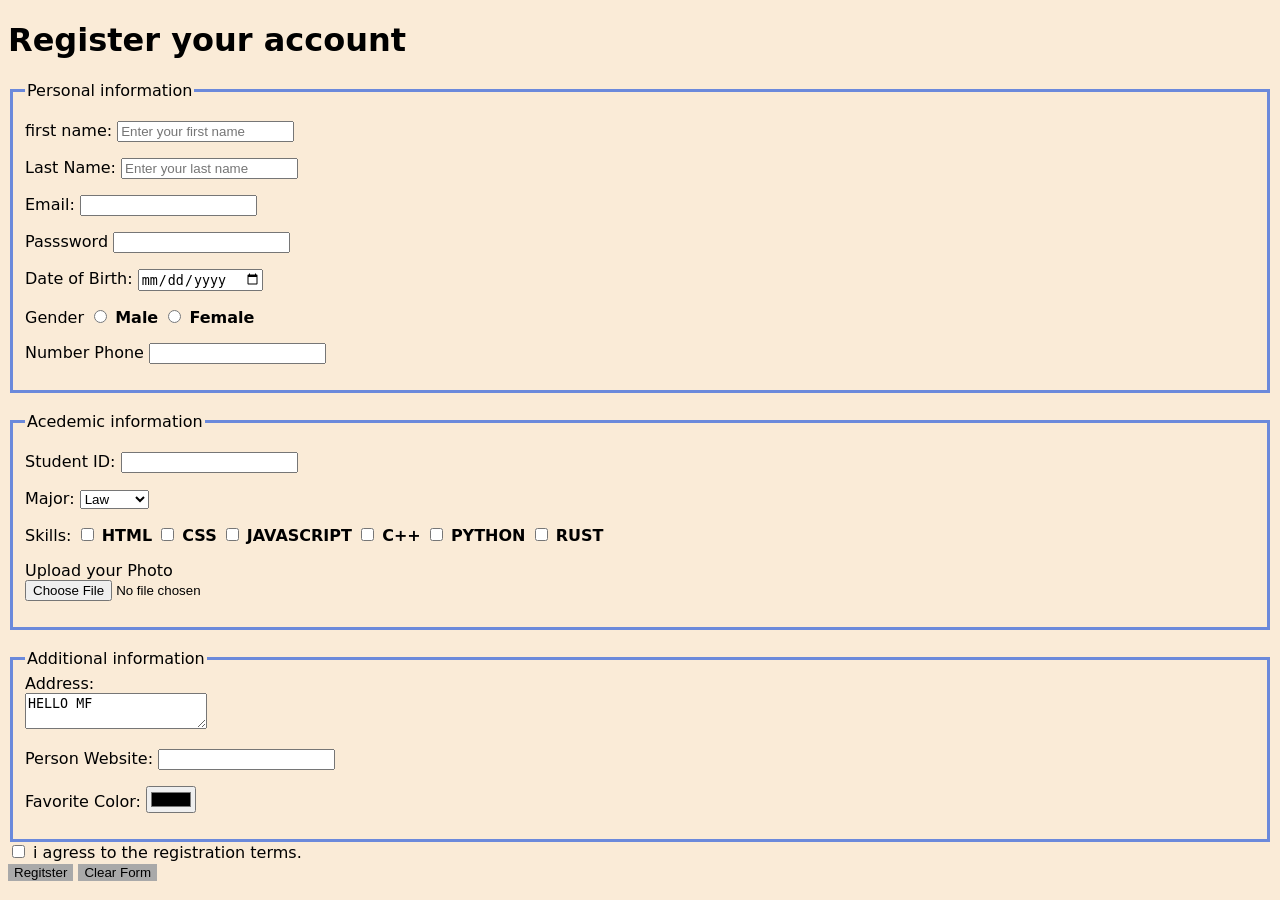
<file: index.html>
<!DOCTYPE html>
<html lang="en">
<head>
    <meta charset="UTF-8">
    <meta name="viewport" content="width=device-width, initial-scale=1.0">
    <link rel="stylesheet" href="style.css">
    <title>Regitster</title>
    
</head>
<body>
    <h1>Register your account</h1>
    <form action="index3.html">
        <fieldset>
            <legend>Personal information</legend>
            <p>
                <label for="fname">first name: </label> 
                <input type="text" name="fname" id="fname" placeholder="Enter your first name"> <br>
            </p>
            <p>
                <label for="lname">Last Name: </label>
                <input type="text" name="lname" id="lname" placeholder="Enter your last name"><br>
            <p>
            <p>
                <label for="email">Email: </label>
                <input type="email" name="email" id="email"><br>
            </p>
            <p>
                <label for="password">Passsword</label>
                <input type="password" name="password" id="password"><br>
            </p>
            <p>
                <label for="dob">Date of Birth: </label>
                <input type="date" name="dob" id="dob">
            </p>
            <p>
                <label for="gender">Gender</label>
                <input type="radio" name="gender" id="gender"> <b>Male</b>
                <input type="radio" name="gender" id="gender"> <b>Female</b>
            </p>
            <p>
                <label for="phone">Number Phone</label>
                <input type="tel" name="phone" id="phone">
            </p>
        </fieldset>
        <br>
        <fieldset>
            <legend>Acedemic information</legend>
            <p>
                <label for="sdid">Student ID: </label>
                <input type="number" name="number" id="number">
            </p>
            <p>
                <label for="major">Major: </label>
                <select>
                    <option value="law">Law</option>
                    <option value="it">IT</option>
                    <option value="math">Math</option>
                    <option value="khmer">Khmer</option>
                    <option value="english">English</option>
                    <option value="tourism">Tourism</option>
                </select>
            </p>
            <p>
                <label for="skill">Skills: </label>
                <input type="checkbox" name="html" id="html"> <b>HTML</b>
                <input type="checkbox" name="css" id="css"> <b>CSS</b>
                <input type="checkbox" name="javascript" id="javascript"> <b>JAVASCRIPT</b>
                <input type="checkbox" name="c++" id="c++"> <b>C++</b>
                <input type="checkbox" name="python" id="python"> <b>PYTHON</b>
                <input type="checkbox" name="rust" id="rust"> <b>RUST</b>
            </p>
            <p>
                <label for="photo">Upload your Photo</label> <br>
                <input type="file" name="photo" id="photo">
            </p>
        </fieldset>
        <br>

        <fieldset >
            <legend>Additional information</legend>
            <label for="address">Address: </label> <br>
            <textarea name="address" id="address">HELLO MF</textarea>
            <p>
                <label for="web">Person Website:</label>
                <input type="text" name="web" id="web">
            </p>
            <p>
                <label for="color">Favorite Color: </label>
                <input type="color" name="color" id="color">
            </p>
        </fieldset>

        <input type="checkbox" name="check" id="check"> i agress to the registration terms.
        <br>
        <button type="submit" >Regitster</button>
        <button type="reset" >Clear Form</button>

    </form>
</body>
</html>
</file>
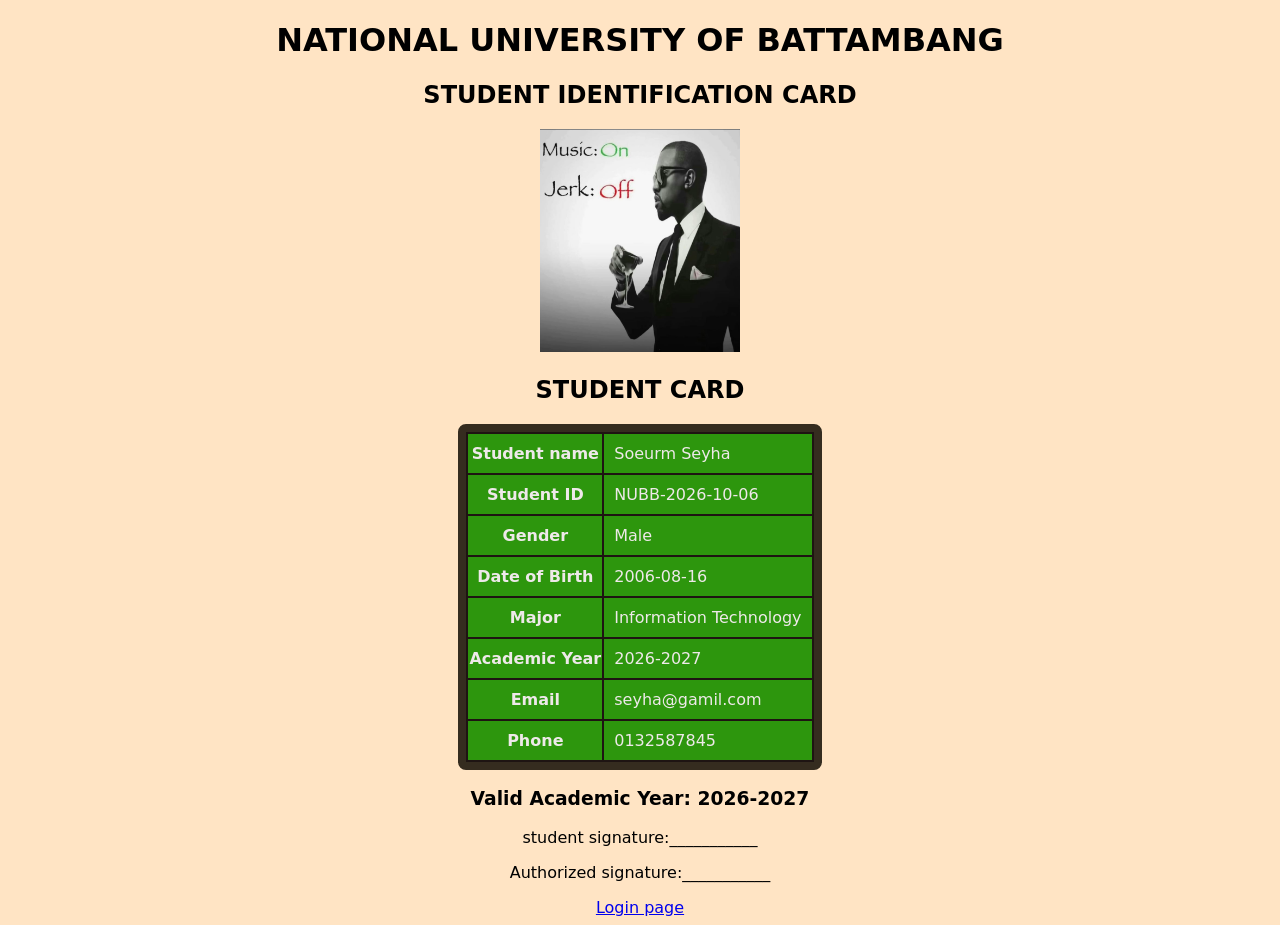
<file: index3.html>
<!DOCTYPE html>
<html lang="en">
<head>
    <meta charset="UTF-8">
    <meta name="viewport" content="width=device-width, initial-scale=1.0">
    <title>Student Card</title>
    <link rel="stylesheet" href="style3.css">
</head>
<body>

    <center>
        <h1>
            NATIONAL UNIVERSITY OF BATTAMBANG
        </h1>
        <h2>
            STUDENT IDENTIFICATION CARD
       </h2>
        <div class="me">
        <img src="ec74ef0ccef85df4409f3de1aecfcaaf.jpg" alt="me" width="200">
        </div>
        <h2>STUDENT CARD</h2>
        <table >
            <tr>
                <th>Student name</th>
                <td>Soeurm Seyha</td>
            </tr>
            <tr>
            <th>Student ID</th>
            <td>NUBB-2026-10-06</td>
            </tr>
            <tr>
            <th>Gender</th>
            <td>Male</td>
            </tr>
            <tr>
            <th>Date of Birth</th>
            <td>2006-08-16</td>
            </tr>
            <tr>
            <th>Major</th>
            <td>Information Technology</td>
            </tr>
            <tr>
            <th>Academic Year</th>
            <td>2026-2027</td>
            </tr>
            <tr>
            <th>Email</th>
            <td>seyha@gamil.com</td>
            </tr>
            <tr>
            <th>Phone</th>
            <td>0132587845</td>
            </tr>
        </table>
        <h3>Valid Academic Year: 2026-2027</h3>
        <p>student signature:___________</p>
        <p>Authorized signature:___________</p>
        <a href="index.html">Login page</a>
    </center>
    
</body>
</html>
</file>
<file: style.css>
body {
    font-family: system-ui, -apple-system, BlinkMacSystemFont, 'Segoe UI', Roboto, Oxygen, Ubuntu, Cantarell, 'Open Sans', 'Helvetica Neue', sans-serif;
    background-color: antiquewhite;
    
}

fieldset {
    border: 3px solid rgb(107, 137, 219);
}

button {
    border: none;
    background-color: darkgray;
    font: 10px;
}
</file>
<file: style3.css>
body {
    font-family: system-ui, -apple-system, BlinkMacSystemFont, 'Segoe UI', Roboto, Oxygen, Ubuntu, Cantarell, 'Open Sans', 'Helvetica Neue', sans-serif;
    background-color: bisque;
}
table {
    border-radius: 8px;
    border: 8px;
    border-style:solid;
    border-color:rgb(53, 44, 31);
    color: rgb(238, 233, 233);
    background-color: rgba(8, 0, 0, 0.911);
}
td {
    padding: 10px
}

tr {
    background-color: rgb(45, 150, 13);
    border-radius: 8px;
}

.me {
    border-radius: 8px;
}
</file>
